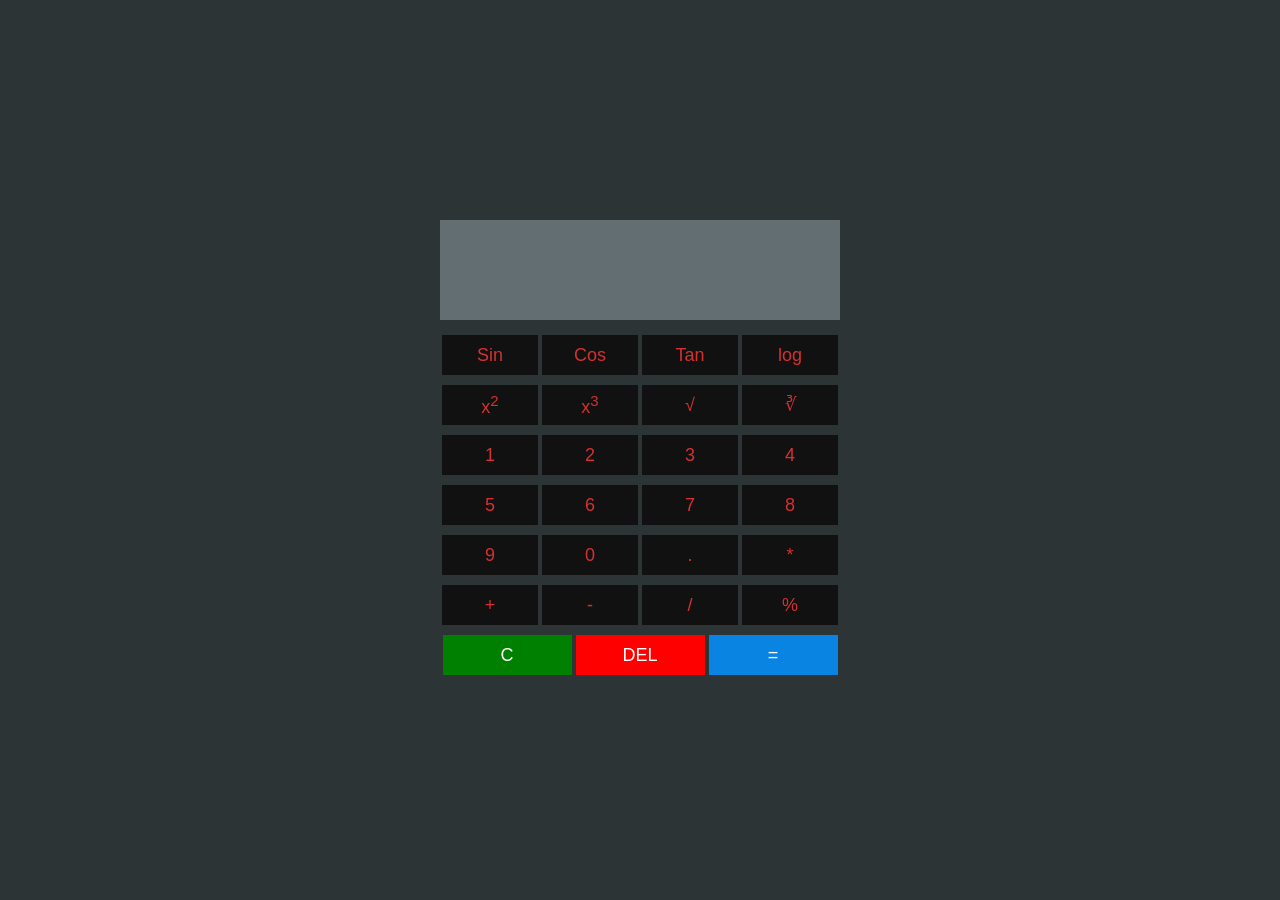
<file: Task3/index.html>
<!DOCTYPE html>
<html>
	<head>
		<meta charset="utf-8">
		<title>Scientific Calculator Level 1 (Task 3)</title>
		<link rel="stylesheet" type="text/css" href="css/style.css">
		<meta name="viewport" content="width=device-width, initial-scale=1.0">
	</head>
	<body>
		<div class="conatainer">
			<form name="cacl">
				<input type="text" name="text" id="screen" readonly>
			</form>
			<div class="btns">
				<button
					onclick="document.cacl.text.value=Math.sin(document.cacl.text.value)">Sin</button>
				<button
					onclick="document.cacl.text.value=Math.cos(document.cacl.text.value)">Cos</button>
				<button
					onclick="document.cacl.text.value=Math.tan(document.cacl.text.value)">Tan</button>
				<button
					onclick="document.cacl.text.value=Math.log(document.cacl.text.value)">log</button>

				<button
					onclick="document.cacl.text.value=Math.pow(document.cacl.text.value,2)">x<sup>2</sup></button>
				<button
					onclick="document.cacl.text.value=Math.pow(document.cacl.text.value,3)">x<sup>3</sup></button>
				<button
					onclick="document.cacl.text.value=Math.sqrt(document.cacl.text.value,1/2)">&radic;</button>
				<button
					onclick="document.cacl.text.value=Math.sqrt(document.cacl.text.value,1/3)">&#8731;</button>

				<button onclick="document.cacl.text.value+='1'">1</button>
				<button onclick="document.cacl.text.value+='2'">2</button>
				<button onclick="document.cacl.text.value+='3'">3</button>
				<button onclick="document.cacl.text.value+='4'">4</button>

				<button onclick="document.cacl.text.value+='5'">5</button>
				<button onclick="document.cacl.text.value+='6'">6</button>
				<button onclick="document.cacl.text.value+='7'">7</button>
				<button onclick="document.cacl.text.value+='8'">8</button>

				<button onclick="document.cacl.text.value+='9'">9</button>
				<button onclick="document.cacl.text.value+='0'">0</button>
				<button onclick="document.cacl.text.value+='.'">.</button>
				<button onclick="document.cacl.text.value+='*'">*</button>

				<button onclick="document.cacl.text.value+='+'">+</button>
				<button onclick="document.cacl.text.value+='-'">-</button>
				<button onclick="document.cacl.text.value+='/'">/</button>
				<button onclick="document.cacl.text.value+='%'">%</button>

				<button onclick="document.cacl.text.value=''" class="reset clear">C</button>
				<button onclick="del()" class="reset del">DEL</button>
				<button onclick="document.cacl.text.value=eval(document.cacl.text.value)"
					class="reset equal">=</button>
			</div>
		</div>

		<script type="text/javascript">
		function del(){
			var x= document.getElementById('screen').value;
			document.getElementById('screen').value=x.substr(0,x.length-1);
		}
	</script>

	</body>
</html>
</file>
<file: Task3/css/style.css>
*{
	padding: 0;
	margin: 0;
	box-sizing: border-box;
	font-family: 'verdana',sans-serif;
}
body{
	width: 100%;
	min-height: 100vh;
	background-color: #2d3436;
	display: flex;
	justify-content: center;
	align-items: center;
}
.conatainer{
	width: 400px;
	height: auto;
}
#screen{
	width: 100%;
	height: 100px;
	outline: none;
	border: 0;
	font-size: 32px;
	color: #d63031;
	text-align: right;
	background-color: #636e72;
}
.btns{
	display: flex;
	width: 100%;
	justify-content: center;
	align-items: center;
	flex-flow: wrap;
	margin-top: 10px;
}
button{
	text-align: center;
    width: 96px;
    height: 40px;
    margin: 5px 2px;
    outline: none;
    cursor: pointer;
    background-color: #111;
    color: #d63031;
    border: 0;
    font-size: 18px;
}
.reset{
	width: 129px;
}
.reset.clear{
	background-color: green;
	color: #FFF;
}
.reset.del{
	background-color: red;
	color: #FFF;
}
.reset.equal{
	background-color: #0984e3;
	color: #FFF;
}
</file>
